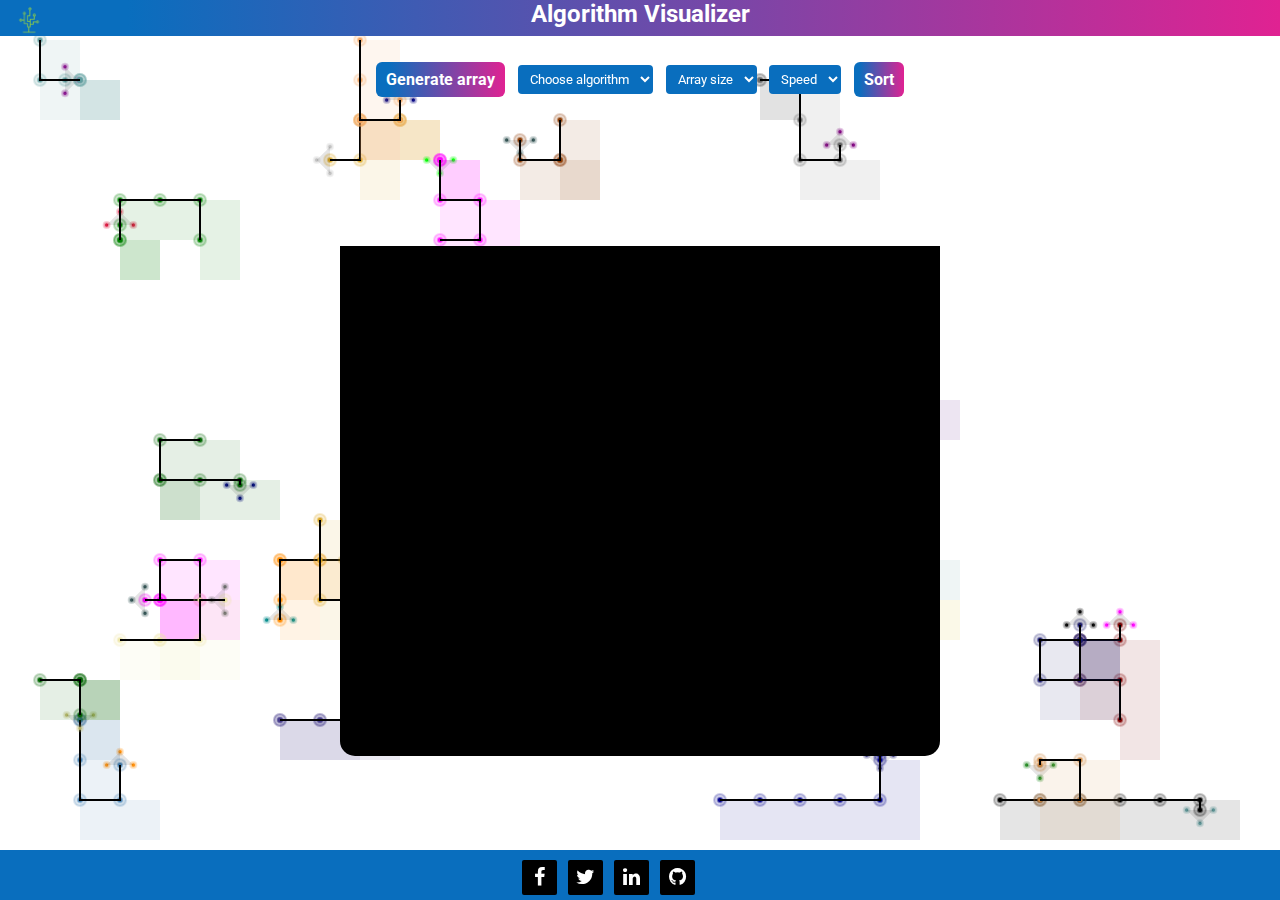
<file: index.html>
<!DOCTYPE html>
<html lang="en">

<head>
  <meta charset="UTF-8" />
  <meta name="viewport" content="width=device-width, initial-scale=1.0" />
  <link rel="stylesheet" href="https://cdnjs.cloudflare.com/ajax/libs/font-awesome/4.7.0/css/font-awesome.min.css" />
  <link rel="preconnect" href="https://fonts.googleapis.com" />
  <link rel="preconnect" href="https://fonts.gstatic.com" crossorigin />
  <link href="https://fonts.googleapis.com/css2?family=Roboto:wght@300;400&display=swap" rel="stylesheet" />
  <style>
    #gridwormCanvas{
      position:absolute;    /* Take the element out of the normal document flow */
      z-index:-1;           /* Place the element behind normal content */
      top:0;                /* Start at top of viewport */
      left:0;               /* Start at left edge of viewport */  
    }
  </style>
  <link rel="shortcut icon" type="logo" href="images/ALGORITHM.png" />
  <link rel="stylesheet" href="./css/style.css" />
  <title>Sorting visualizer</title>
</head>

<body>
  <div class="nav-container">
    <div class="navinline">
    <h2 class="title"onclick="window.location.reload()">
      <ul id="logo">
        <img src="images/ALGORITHM.png" class="imgsize">
       <!-- <button type="button" id="sign">Sign up</button> -->
      </ul>
    </h2>
    <h2 class="text , gradient-text"> Algorithm Visualizer</h2>
  </div>
    <div class="navbar" id="navbar">
      <a id="random" onclick="RenderScreen()">Generate array</a>
      <span class="options">
        <select name="select sort algorithm" id="menu" class="algo-menu">
          <option value="0">Choose algorithm</option>
          <option value="1">Bubble Sort</option>
          <option value="2">Selection Sort</option>
          <option value="3">Insertion Sort</option>
          <option value="4">Merge Sort</option>
          <option value="5">Quick Sort</option>
        </select>
      </span>
      <span class="options">
        <select name="select array size" id="menu" class="size-menu">
          <option value="0">Array size</option>
          <option value="5">5</option>
          <option value="10">10</option>
          <option value="15">15</option>
          <option value="20">20</option>
          <option value="30">30</option>
          <option value="40">40</option>
          <option value="50">50</option>
          <option value="60">60</option>
          <option value="70">70</option>
          <option value="80">80</option>
          <option value="90">90</option>
          <option value="100">100</option>
        </select>
      </span>
      <span class="options">
        <select name="speed of visualization" id="menu" class="speed-menu">
          <option value="0">Speed</option>
          <option value="0.5">0.50x</option>
          <option value="0.75">0.75x</option>
          <option value="1">1.00x</option>
          <option value="2">2.00x</option>
          <option value="4">4.00x</option>
        </select>
      </span>
      <a class="start">Sort</a>
      <a class="icon"><i class="fa fa-bars"></i></a>
    </div>
  </div>
  <div class="blackbox">
              
  </div>
    <!-- partial:index.partial.html -->
<canvas id='gridwormCanvas' width='1350' height='620' style='background-color: white;' ></canvas>
<!-- partial -->
  <script  src="./script.js"></script>
  <div class="center">
    <div class="array"></div>
  </div>

 <script src="./scripts/app.js"></script> 
 <script src="./scripts/helper.js"></script>
  <script src="./scripts/sort-algorithms.js"></script>
  <footer class="footer-distributed">

    <div class="footer-right">

      <a href="https://www.facebook.com/akshay.mule.7146/"><i class="fa fa-facebook"></i></a>
      <a href="https://twitter.com/Aksxy_"><i class="fa fa-twitter"></i></a>
      <a href="https://www.linkedin.com/in/akshay-mule-287811218/"><i class="fa fa-linkedin"></i></a>
      <a href="https://github.com/aksxy"><i class="fa fa-github"></i></a>

 <!--   </div>

    <div class="footer-left">

      <p class="footer-links">
        <a class="link-1" href="#">Home</a>

        <a href="#">Blog</a>

        <a href="#">Pricing</a>

        <a href="#">About</a>

        <a href="#">Faq</a>

        <a href="#">Contact</a>
      </p>

      
    </div> -->

  </footer>
      
 
  
  
</body>

</html>
</file>
<file: css/style.css>
* {
  /* Below is the standard CSS code one should add to get rid of default margins and padding which most of tge HTML elements have */
  margin: 0;
  padding: 0;
  box-sizing: border-box;
  font-family: "Roboto", sans-serif;
  user-select: none;
}
body {
  position: relative;
  min-height: 100vh;
  text-align: center;
  display: flex;
  justify-content: space-between;
  flex-direction: column;
  align-items: stretch;
  
}

/* Title CSS */
.title {
  /*background-color: black;   var(--primary-color) */
  background: rgb(9,110,190);
  background: linear-gradient(90deg, rgba(9,110,190,1) 10%, rgba(224,34,146,1) 100%);
}


/* Navbar CSS */
.navbar {
  display: flex;
  justify-content: center;
  align-items: center;
  flex-wrap: wrap;
  gap: 0.8em;
  font-size: 16px;
  min-height: 70px;
  padding-block: 0.6em;
  /* background-color:  */
  transition: all 0.5s cubic-bezier(0.645, 0.045, 0.355, 1);
  position: relative;
  bottom: 20px;
}
.text{
  position: relative;
  bottom: 36px;
  color: white;
}
.navbar a {
  all: unset;
  cursor: pointer;
  color: #fff;
  font-weight: bold;
  padding: 8px 10px;
  border-radius: 6px;
  transition: 0.3s;
  background: rgb(9,110,190);
  background: linear-gradient(90deg, rgba(9,110,190,1) 10%, rgba(224,34,146,1) 100%);
}
.navbar a:hover {
  background-color: transparent;
}
.navbar #menu {
  width: fit-content;
  outline: none;
  border: none;
  border-radius: 4px;
  padding: 6px 8px;
  background-color: rgb(9,110,190);
  color: white;
}
.navbar > .icon {
  display: none;
}
#menu,
#random,
#start {
  cursor: pointer;
}

/* Center css */
.center {
  margin: 0 auto;
  /*box-shadow: black; /* Added shadow to make page border free */
  height: 510px;
  width: 600px;
  max-height: 731px;
  position: relative;
  bottom: 25px;
  background-color: black ;
  opacity: 100%;
  border-radius: 0px 0px 15px 15px;
  
}
.array {
  display: flex;
  align-items: flex-start;
  min-height: 100%;
  height: 100%;
  padding: 1rem;
  flex-direction: row;
}
.cell {
  display: flex;
  align-items: flex-start;
  flex: 0.5;
  width: 0.010000%;
  margin: 1px;
  background-color: white;
  resize: horizontal;
  position: relative;
  transition: all 0.4s ease-in;
  
}
.cell.done {
  background-color: #9cec5b;
  border-color: #9cec5b;
  color: white;
  transition: all 0.4s ease-out;
}
.cell.visited {
  border-color: #6184d8;
  background-color: #6184d8;
  color: white;
  transition: 0.5s;
}
.cell.current {
  border-color: #50c5b7;
  background-color: #50c5b7;
  color: white;
  transition: all 0.4s ease-out;
}
.cell.min {
  background-color: #ff1493;
  border-color: #ff1493;
  color: white;
  transition: all 0.4s ease-out;
}


@media screen and (max-width: 600px) {
  .navbar {
    gap: 0.4em;
  }
  .title {
    font-size: 17px;
  }
  .navbar *,
  .navbar a {
    font-size: 14px;
  }
  .footer {
    font-size: 18px;
  }
  a#random {
    order: 4;
  }
  a.start {
    order: 5;
  }
}
@media screen and (max-width: 550px) {
  .center {
    width: 95%;
  }
}
.blackbox{

  width: 200px;
  height: auto;
  background-color: black;
}
/*.blackbox{
    
  width: 1000px;
  height: 500px;
  padding: 50px;
  background-color: black;
  opacity: 50%;
  border-radius: 20px;
 
  
      }*/


.imgsize{
  height: 30px;
  width: 30px;
  position: relative;
  right: 610px;
  top: 5px;
}
/*
#sign{
         position: relative;
         left: 600px;
         bottom: 6px;
         height: 30px;
         width: 70px;
         background: rgba(9,110,190,1);
         border: none;
         border-radius: 5px;
         color: white;

} */

.footer-distributed {
  /*background-color: #292c2f;*/
  background: rgb(9,110,190);
  /*background: linear-gradient(90deg, rgba(9,110,190,1) 10%, rgba(224,34,146,1) 100%); */
  box-shadow: 0 1px 1px 0 rgba(0, 0, 0, 0.12);
  box-sizing: border-box;
  width: 100%;
  height: -5px;
  text-align: left;
  font: normal 16px sans-serif;
  padding: 25px 25px;
}

.footer-distributed .footer-right {
  float: right;
  margin-top: -45px;
  max-width: 180px;
  position: relative;
  bottom: -30px;
  right: 560px;
}

.footer-distributed .footer-right a {
  display: inline-block;
  width: 35px;
  height: 35px;
  background-color: black;
  border-radius: 2px;
  font-size: 20px;
  color: #ffffff;
  text-align: center;
  line-height: 35px;
  margin-left: 7px;
  transition:all .25s;
}

.footer-distributed .footer-right a:hover{transform:scale(1.1); -webkit-transform:scale(1.1);}

.footer-distributed p.footer-links a:hover{text-decoration:underline;}

/* Media Queries */

@media (max-width: 600px) {
  .footer-distributed .footer-left, .footer-distributed .footer-right {
    text-align: center;
  }
  .footer-distributed .footer-right {
    float: none;
    margin: 0 auto 20px;
  }
  .footer-distributed .footer-left p.footer-links {
    line-height: 1.8;
  }
}
</file>
